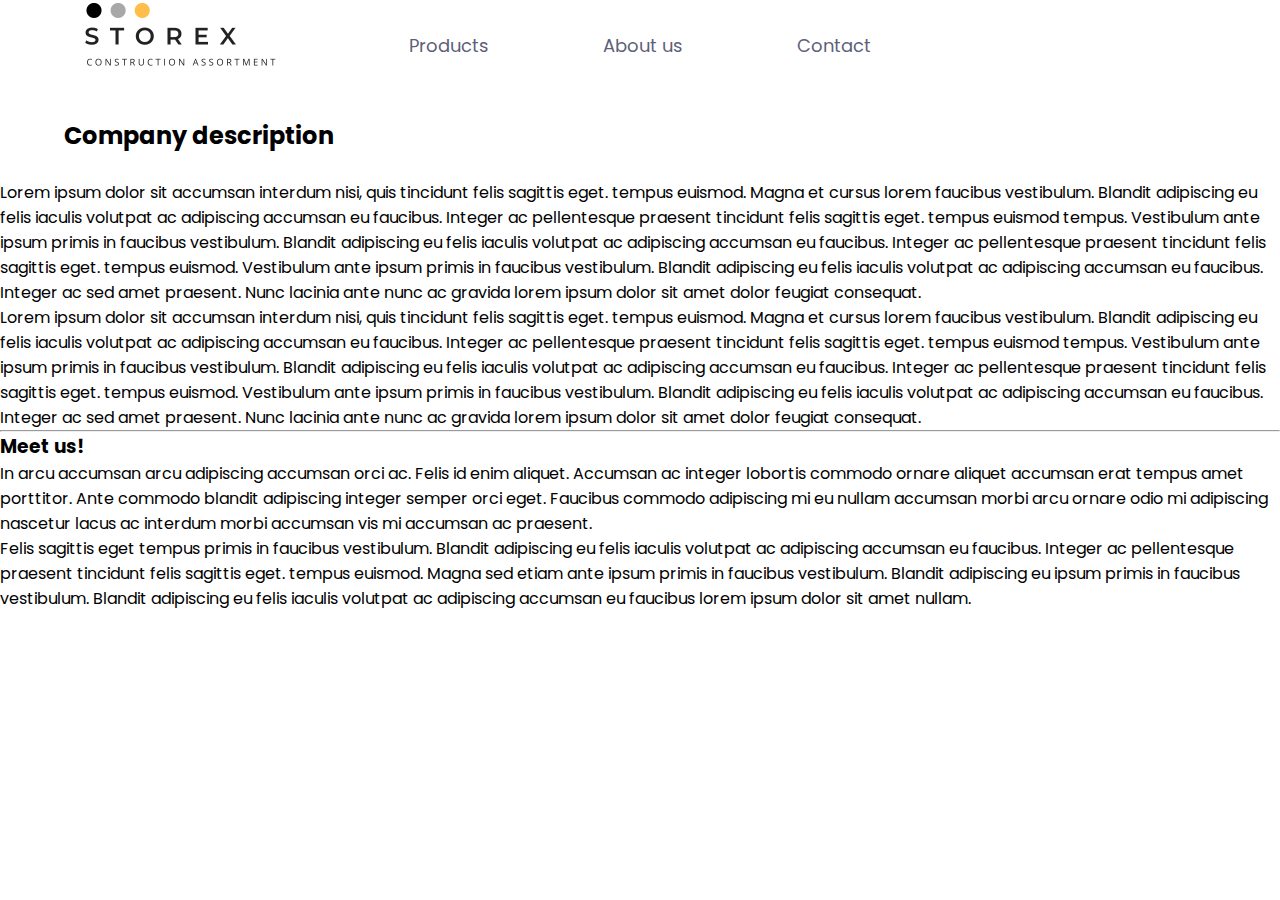
<file: About.html>
<!DOCTYPE html>
<html lang="en">

<head>
    <meta charset="UTF-8">
    <meta name="viewport" content="width=device-width, initial-scale=1.0">
    <title>About us!</title>
    <link href="https://fonts.googleapis.com/css?family=Poppins:400,500&display=swap" rel="stylesheet" />
    <link rel="stylesheet" href="https://use.fontawesome.com/releases/v5.13.0/css/all.css"
        integrity="sha384-Bfad6CLCknfcloXFOyFnlgtENryhrpZCe29RTifKEixXQZ38WheV+i/6YWSzkz3V" crossorigin="anonymous">
    <link rel="stylesheet" href="styles/style.css">
</head>

<body>
    <header>
        <div class="logo">
            <a href="/index.html"><img src="./img/input-onlinejpgtools.png" alt="logo"></a>
        </div>
        <nav>
            <ul class="nav-links">
                <li><a class="nav-link" href="/Products.html">Products</a></li>
                <li><a class="nav-link" href="/About.html">About us</a></li>
                <li><a class="nav-link" href="/Contact.html">Contact</a></li>
            </ul>

        </nav>

        <div class="cart">
            <i class="fas fa-shopping-cart"></i>
        </div>

        <div class="burger">
            <div class="line1"></div>
            <div class="line2"></div>
            <div class="line3"></div>
        </div>

    </header>

    <!-- Main -->
    <section id="main" class="wrapper">
        <div class="inner">
            <div class="content">
                <header>
                    <h2>Company description</h2>
                </header>
                <p>Lorem ipsum dolor sit accumsan interdum nisi, quis tincidunt felis sagittis eget. tempus euismod.
                    Magna et cursus lorem faucibus vestibulum. Blandit adipiscing eu felis iaculis volutpat ac
                    adipiscing accumsan eu faucibus. Integer ac pellentesque praesent tincidunt felis sagittis eget.
                    tempus euismod tempus. Vestibulum ante ipsum primis in faucibus vestibulum. Blandit adipiscing eu
                    felis iaculis volutpat ac adipiscing accumsan eu faucibus. Integer ac pellentesque praesent
                    tincidunt felis sagittis eget. tempus euismod. Vestibulum ante ipsum primis in faucibus vestibulum.
                    Blandit adipiscing eu felis iaculis volutpat ac adipiscing accumsan eu faucibus. Integer ac sed amet
                    praesent. Nunc lacinia ante nunc ac gravida lorem ipsum dolor sit amet dolor feugiat consequat. </p>
                <p>Lorem ipsum dolor sit accumsan interdum nisi, quis tincidunt felis sagittis eget. tempus euismod.
                    Magna et cursus lorem faucibus vestibulum. Blandit adipiscing eu felis iaculis volutpat ac
                    adipiscing accumsan eu faucibus. Integer ac pellentesque praesent tincidunt felis sagittis eget.
                    tempus euismod tempus. Vestibulum ante ipsum primis in faucibus vestibulum. Blandit adipiscing eu
                    felis iaculis volutpat ac adipiscing accumsan eu faucibus. Integer ac pellentesque praesent
                    tincidunt felis sagittis eget. tempus euismod. Vestibulum ante ipsum primis in faucibus vestibulum.
                    Blandit adipiscing eu felis iaculis volutpat ac adipiscing accumsan eu faucibus. Integer ac sed amet
                    praesent. Nunc lacinia ante nunc ac gravida lorem ipsum dolor sit amet dolor feugiat consequat. </p>
                <hr />
                <h3>Meet us!</h3>
                <p>In arcu accumsan arcu adipiscing accumsan orci ac. Felis id enim aliquet. Accumsan ac integer
                    lobortis commodo ornare aliquet accumsan erat tempus amet porttitor. Ante commodo blandit adipiscing
                    integer semper orci eget. Faucibus commodo adipiscing mi eu nullam accumsan morbi arcu ornare odio
                    mi adipiscing nascetur lacus ac interdum morbi accumsan vis mi accumsan ac praesent.</p>
                <p>Felis sagittis eget tempus primis in faucibus vestibulum. Blandit adipiscing eu felis iaculis
                    volutpat ac adipiscing accumsan eu faucibus. Integer ac pellentesque praesent tincidunt felis
                    sagittis eget. tempus euismod. Magna sed etiam ante ipsum primis in faucibus vestibulum. Blandit
                    adipiscing eu ipsum primis in faucibus vestibulum. Blandit adipiscing eu felis iaculis volutpat ac
                    adipiscing accumsan eu faucibus lorem ipsum dolor sit amet nullam.</p>
            </div>
        </div>
    </section>


    <script src="scripts/script.js"></script>
</body>

</html>
</file>
<file: styles/style.css>
* {
    margin: 0;
    padding: 0;
    box-sizing: border-box;
}

body {
    font-family: 'Poppins', sans-serif;
    min-height: 100%;
}

:root {
    --main-bg-color: #FFBD4A;
    --main-txt-color: #585772;
}

button {
    font-family: 'Poppins', sans-serif;
}

/* HEADER/NAVIGATION with burger menu */
header {
    display: flex;
    width: 90%;
    margin: auto;
    height: 10vh;
    align-items: center;
}

.logo,
.nav-links,
.cart {
    display: flex;
}

i {
    display: block;
}

.logo {
    height: 10vh;
    flex: 1;
}

nav {
    flex: 2;
}

.nav-links {
    justify-content: space-around;
    list-style: none;
}

.nav-link {
    color: #5f5f79;
    font-size: 18px;
    text-decoration: none;
    transition: 0.4s;
}

.nav-link:hover {
    border-bottom: 3px solid var(--main-bg-color);
}

.cart {
    flex: 1;
    justify-content: flex-end;
    font-size: 35px;
    transition: 0.2s;
}

.cart:hover {
    color: var(--main-bg-color);
}

#cart_count {
    text-align: center;
    padding: 0 0.9rem 0.1rem 0.9rem;
    border-radius: 3rem;
}

.burger {
    display: none;
    margin: 0px 20px 0px 40px;
    cursor: pointer;
}

.burger div {
    right: 20px;
    width: 20px;
    height: 3px;
    background-color: purple;
    margin: 2px;
    transition: all 0.3s ease;
}

/* nav links mobile menu animation */
@keyframes navLinkFade {
    from {
        opacity: 0;
        transform: translateX(100px);
    }

    to {
        opacity: 1;
        transform: translateX(0px);
    }
}

/* burger animation */
.toggle .line1 {
    transform: rotate(-45deg) translate(-2px, 4px);
}

.toggle .line2 {
    opacity: 0;
}

.toggle .line3 {
    transform: rotate(45deg) translate(-2px, -4px);
}

/* MAIN SECTION index */
.presentation {
    display: flex;
    width: 90%;
    margin: auto;
    min-height: 80vh;
    align-items: center;
}

.introduction {
    flex: 1;
}

.intro-text h1 {
    font-size: 44px;
    font-weight: 500;
    background: linear-gradient(to right, #494964, #6f6f89);
    -webkit-background-clip: text;
    -webkit-text-fill-color: transparent;
}

.into-text p {
    margin-top: 5px;
    font-size: 22px;
    color: var(--main-txt-color);
}

.cta {
    padding: 50px 0px 0px 0px;
}

.cta-select {
    border: 2px solid var(--main-bg-color);
    background: transparent;
    color: var(--main-bg-color);
    width: 150px;
    height: 50px;
    cursor: pointer;
    font-size: 16px;
    transition: 0.2s;
}

.cta-select:hover {
    border: none;
    background: var(--main-bg-color);
    color: white;
}

.cta-add {
    border: none;
    background: var(--main-bg-color);
    color: white;
    width: 150px;
    height: 50px;
    cursor: pointer;
    font-size: 16px;
    margin: 30px 0px 0px 30px;
    transition: 0.2;
}

.cta-add:hover {
    border: 2px solid var(--main-bg-color);
    background: transparent;
    color: var(--main-bg-color);
}

.cover {
    flex: 1;
    height: 70vh;

}

.cover img {
    margin-top: 10vh;
    animation: drop 1.5s ease;
}

.big-circle {
    position: absolute;
    top: 10%;
    right: 0px;
    z-index: -1;
    opacity: 0.4;
    height: 60%;
}

.medium-circle {
    position: absolute;
    top: 30%;
    right: 30%;
    z-index: -1;
    height: 60%;
    opacity: 0.4;
}

.small-circle {
    position: absolute;
    top: 5%;
    left: 5%;
    z-index: -1;
    opacity: 0.4;
}

/* tools drop animation */
@keyframes drop {
    0% {
        opacity: 0;
        transform: translateY(-80px);
    }

    100% {
        opacity: 1;
        transform: translateY(0);
    }
}

/* about page */
#about .content,
#about h2 {
    margin: 30px 50px 30px 50px;
    justify-content: center;
    align-items: center;
    display: flex;
    flex-direction: column;
    margin: auto;
    width: 75vw;
}

#about h3,
#about h2 {
    margin: 30px 50px 20px 50px;
}

/* PRODUCT PAGE */
.img-fluid {
    max-width: 90%;
    height: auto;
}

.fa-star {
    color: yellowgreen;
    padding: 3% 0;
}

.card {
    margin: 20px;
}

/* CONTACT PAGE */

/* Style inputs, select elemnets and textareas */
input[type=text],
select,
textarea {
    width: 100%;
    padding: 12px;
    border: 1px solid #ccc;
    border-radius: 4px;
    box-sizing: border-box;
    margin-top: 10px;
    margin-bottom: 16px;
    resize: vertical
}

/*submit button */
input[type=submit] {
    background-color: #FFBD4A;
    color: white;
    padding: 12px 20px;
    border: none;
    border-radius: 4px;
    cursor: pointer;
}

input[type=submit]:hover {
    background-color: grey;
}

.container {
    border-radius: 5px;
    background-color: transparent;
    padding: 20px;
    width: 70%;
    margin: auto;
}

.container h1 {
    text-transform: uppercase;
    text-align: center;
    margin: 30px 0 15px 0;
    color: var(--main-txt-color);
}

span.error {
    display: block;
    color: red;
    font-size: 14px;
    margin-top: -9px;

}

.success {
    font-size: 40px;
    text-align: center;
}

/* mobile responsive */
@media screen and (max-width: 1024px) {
    .presentation {
        flex-direction: column;
    }

    .introduction {
        margin-top: 5vh;
        text-align: center;
    }

    .intro-text h1 {
        font-size: 30px
    }

    .intro-text p {
        font-size: 19px;
    }

    .cta {
        padding-top: 10px;
    }

    .big-circle {
        opacity: 0;
    }

    .medium-circle {
        top: 50%;
        right: 0;
        opacity: 0.3;
    }

    .small-circle {
        top: -5%;
        left: 0%;
        opacity: 0.2;
    }

    header {
        width: 100%;
    }
}

@media screen and (max-width: 768px) {
    body {
        overflow-x: hidden;
    }

    .nav-links {
        position: absolute;
        right: 0px;
        height: 90vh;
        width: 50%;
        top: 10vh;
        background-color: var(--main-bg-color);
        display: flex;
        flex-direction: column;
        align-items: center;
        transform: translateX(100%);
        transition: transform 0.4s ease-in;
    }

    .nav-links li {
        opacity: 0;
    }

    .burger {
        display: block;
    }
}

.nav-active {
    transform: translateX(0%);
}

/*Services*/

.sec-services {
    background: #f9f9f9;
    margin-top: 5%;
}

.sec-services h1 {
    font-size: 48px;
    font-weight: 500;
    background: linear-gradient(to right, #494964, #6f6f89);
    -webkit-background-clip: text;
    -webkit-text-fill-color: transparent;
}

.sec-services h2 {
    text-align: center;
    margin: 10px 0 10px 0;
    color: var(--main-txt-color);

}

.sec-services i {
    display: block;
    margin: auto;
    width: 68px;
    height: 90px;
}

.sec-services p {
    justify-content: center;
    text-align: center;

}

/*Testimonials*/

.sec-testimonials {
    background: #f9f9f9;
}
</file>
